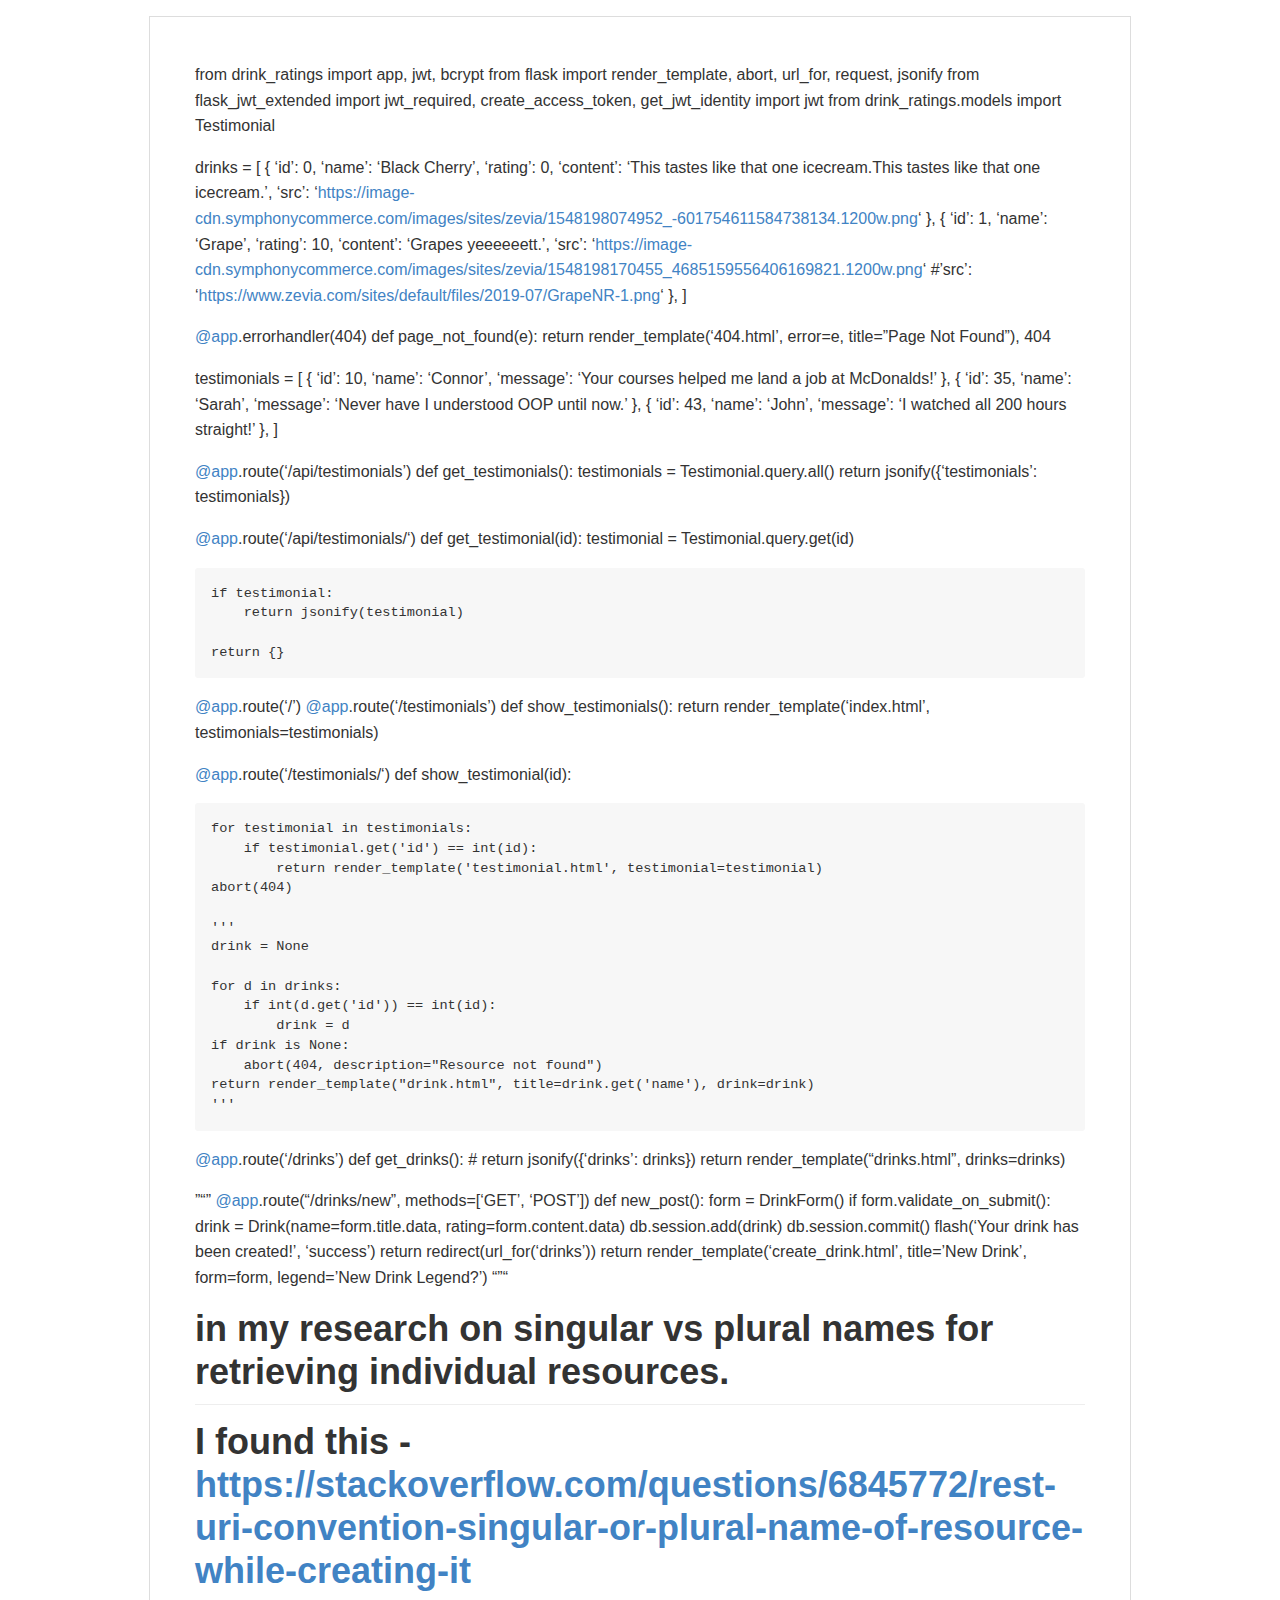
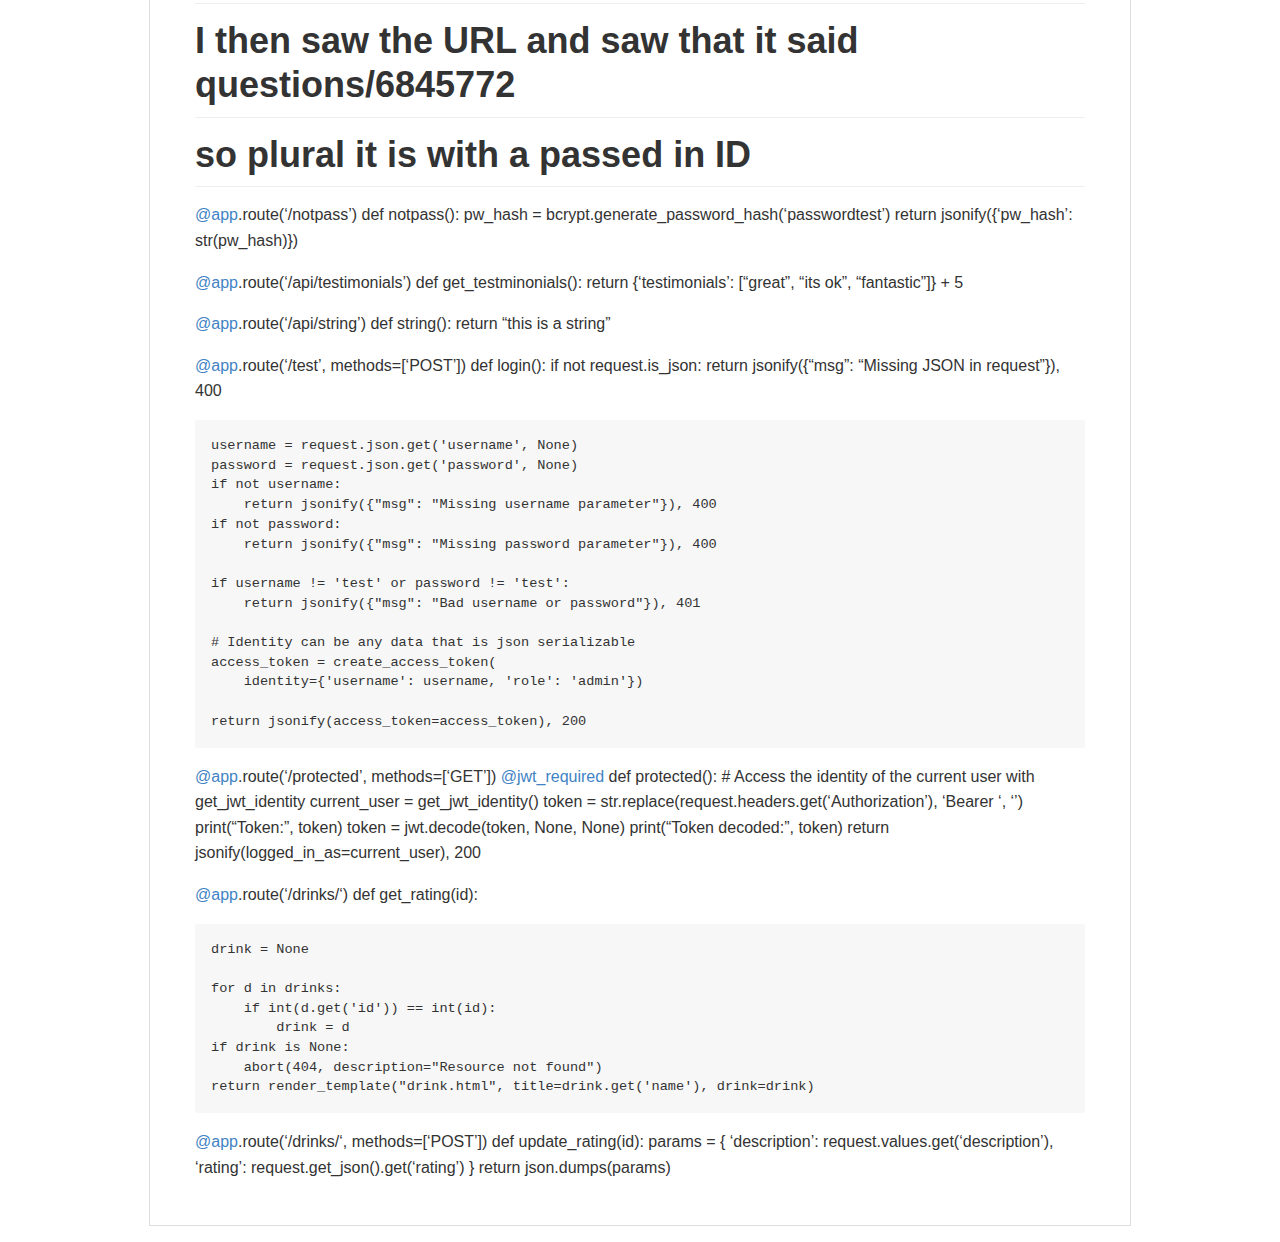
<file: flask-practice/drink_ratings/routes.html>
<!DOCTYPE html><html><head><meta charset="utf-8"><meta name="viewport" content="width=device-width, initial-scale=1"><style>body {
  max-width: 980px;
  border: 1px solid #ddd;
  outline: 1300px solid #fff;
  margin: 16px auto;
}

body .markdown-body
{
  padding: 45px;
}

@font-face {
  font-family: fontawesome-mini;
  src: url([data-uri]) format('woff');
}

.markdown-body {
  font-family: sans-serif;
  -ms-text-size-adjust: 100%;
  -webkit-text-size-adjust: 100%;
  color: #333333;
  overflow: hidden;
  font-family: "Helvetica Neue", Helvetica, "Segoe UI", Arial, freesans, sans-serif;
  font-size: 16px;
  line-height: 1.6;
  word-wrap: break-word;
}

.markdown-body a {
  background: transparent;
}

.markdown-body a:active,
.markdown-body a:hover {
  outline: 0;
}

.markdown-body b,
.markdown-body strong {
  font-weight: bold;
}

.markdown-body mark {
  background: #ff0;
  color: #000;
  font-style: italic;
  font-weight: bold;
}

.markdown-body sub,
.markdown-body sup {
  font-size: 75%;
  line-height: 0;
  position: relative;
  vertical-align: baseline;
}
.markdown-body sup {
  top: -0.5em;
}
.markdown-body sub {
  bottom: -0.25em;
}

.markdown-body h1 {
  font-size: 2em;
  margin: 0.67em 0;
}

.markdown-body img {
  border: 0;
}

.markdown-body hr {
  -moz-box-sizing: content-box;
  box-sizing: content-box;
  height: 0;
}

.markdown-body pre {
  overflow: auto;
}

.markdown-body code,
.markdown-body kbd,
.markdown-body pre,
.markdown-body samp {
  font-family: monospace, monospace;
  font-size: 1em;
}

.markdown-body input {
  color: inherit;
  font: inherit;
  margin: 0;
}

.markdown-body html input[disabled] {
  cursor: default;
}

.markdown-body input {
  line-height: normal;
}

.markdown-body input[type="checkbox"] {
  box-sizing: border-box;
  padding: 0;
}

.markdown-body table {
  border-collapse: collapse;
  border-spacing: 0;
}

.markdown-body td,
.markdown-body th {
  padding: 0;
}

.markdown-body .codehilitetable {
  border: 0;
  border-spacing: 0;
}

.markdown-body .codehilitetable tr {
  border: 0;
}

.markdown-body .codehilitetable pre,
.markdown-body .codehilitetable div.codehilite {
  margin: 0;
}

.markdown-body .linenos,
.markdown-body .code,
.markdown-body .codehilitetable td {
  border: 0;
  padding: 0;
}

.markdown-body td:not(.linenos) .linenodiv {
  padding: 0 !important;
}

.markdown-body .code {
  width: 100%;
}

.markdown-body .linenos div pre,
.markdown-body .linenodiv pre,
.markdown-body .linenodiv {
  border: 0;
  -webkit-border-radius: 0;
  -moz-border-radius: 0;
  border-radius: 0;
  -webkit-border-top-left-radius: 3px;
  -webkit-border-bottom-left-radius: 3px;
  -moz-border-radius-topleft: 3px;
  -moz-border-radius-bottomleft: 3px;
  border-top-left-radius: 3px;
  border-bottom-left-radius: 3px;
}

.markdown-body .code div pre,
.markdown-body .code div {
  border: 0;
  -webkit-border-radius: 0;
  -moz-border-radius: 0;
  border-radius: 0;
  -webkit-border-top-right-radius: 3px;
  -webkit-border-bottom-right-radius: 3px;
  -moz-border-radius-topright: 3px;
  -moz-border-radius-bottomright: 3px;
  border-top-right-radius: 3px;
  border-bottom-right-radius: 3px;
}

.markdown-body * {
  -moz-box-sizing: border-box;
  box-sizing: border-box;
}

.markdown-body input {
  font: 13px Helvetica, arial, freesans, clean, sans-serif, "Segoe UI Emoji", "Segoe UI Symbol";
  line-height: 1.4;
}

.markdown-body a {
  color: #4183c4;
  text-decoration: none;
}

.markdown-body a:hover,
.markdown-body a:focus,
.markdown-body a:active {
  text-decoration: underline;
}

.markdown-body hr {
  height: 0;
  margin: 15px 0;
  overflow: hidden;
  background: transparent;
  border: 0;
  border-bottom: 1px solid #ddd;
}

.markdown-body hr:before,
.markdown-body hr:after {
  display: table;
  content: " ";
}

.markdown-body hr:after {
  clear: both;
}

.markdown-body h1,
.markdown-body h2,
.markdown-body h3,
.markdown-body h4,
.markdown-body h5,
.markdown-body h6 {
  margin-top: 15px;
  margin-bottom: 15px;
  line-height: 1.1;
}

.markdown-body h1 {
  font-size: 30px;
}

.markdown-body h2 {
  font-size: 21px;
}

.markdown-body h3 {
  font-size: 16px;
}

.markdown-body h4 {
  font-size: 14px;
}

.markdown-body h5 {
  font-size: 12px;
}

.markdown-body h6 {
  font-size: 11px;
}

.markdown-body blockquote {
  margin: 0;
}

.markdown-body ul,
.markdown-body ol {
  padding: 0;
  margin-top: 0;
  margin-bottom: 0;
}

.markdown-body ol ol,
.markdown-body ul ol {
  list-style-type: lower-roman;
}

.markdown-body ul ul ol,
.markdown-body ul ol ol,
.markdown-body ol ul ol,
.markdown-body ol ol ol {
  list-style-type: lower-alpha;
}

.markdown-body dd {
  margin-left: 0;
}

.markdown-body code,
.markdown-body pre,
.markdown-body samp {
  font-family: Consolas, "Liberation Mono", Menlo, Courier, monospace;
  font-size: 12px;
}

.markdown-body pre {
  margin-top: 0;
  margin-bottom: 0;
}

.markdown-body kbd {
  background-color: #e7e7e7;
  background-image: -moz-linear-gradient(#fefefe, #e7e7e7);
  background-image: -webkit-linear-gradient(#fefefe, #e7e7e7);
  background-image: linear-gradient(#fefefe, #e7e7e7);
  background-repeat: repeat-x;
  border-radius: 2px;
  border: 1px solid #cfcfcf;
  color: #000;
  padding: 3px 5px;
  line-height: 10px;
  font: 11px Consolas, "Liberation Mono", Menlo, Courier, monospace;
  display: inline-block;
}

.markdown-body>*:first-child {
  margin-top: 0 !important;
}

.markdown-body>*:last-child {
  margin-bottom: 0 !important;
}

.markdown-body .headerlink {
  font: normal 400 16px fontawesome-mini;
  vertical-align: middle;
  margin-left: -16px;
  float: left;
  display: inline-block;
  text-decoration: none;
  opacity: 0;
  color: #333;
}

.markdown-body .headerlink:focus {
  outline: none;
}

.markdown-body h1 .headerlink {
  margin-top: 0.8rem;
}

.markdown-body h2 .headerlink,
.markdown-body h3 .headerlink {
  margin-top: 0.6rem;
}

.markdown-body h4 .headerlink {
  margin-top: 0.2rem;
}

.markdown-body h5 .headerlink,
.markdown-body h6 .headerlink {
  margin-top: 0;
}

.markdown-body .headerlink:hover,
.markdown-body h1:hover .headerlink,
.markdown-body h2:hover .headerlink,
.markdown-body h3:hover .headerlink,
.markdown-body h4:hover .headerlink,
.markdown-body h5:hover .headerlink,
.markdown-body h6:hover .headerlink {
  opacity: 1;
  text-decoration: none;
}

.markdown-body h1 {
  padding-bottom: 0.3em;
  font-size: 2.25em;
  line-height: 1.2;
  border-bottom: 1px solid #eee;
}

.markdown-body h2 {
  padding-bottom: 0.3em;
  font-size: 1.75em;
  line-height: 1.225;
  border-bottom: 1px solid #eee;
}

.markdown-body h3 {
  font-size: 1.5em;
  line-height: 1.43;
}

.markdown-body h4 {
  font-size: 1.25em;
}

.markdown-body h5 {
  font-size: 1em;
}

.markdown-body h6 {
  font-size: 1em;
  color: #777;
}

.markdown-body p,
.markdown-body blockquote,
.markdown-body ul,
.markdown-body ol,
.markdown-body dl,
.markdown-body table,
.markdown-body pre,
.markdown-body .admonition {
  margin-top: 0;
  margin-bottom: 16px;
}

.markdown-body hr {
  height: 4px;
  padding: 0;
  margin: 16px 0;
  background-color: #e7e7e7;
  border: 0 none;
}

.markdown-body ul,
.markdown-body ol {
  padding-left: 2em;
}

.markdown-body ul ul,
.markdown-body ul ol,
.markdown-body ol ol,
.markdown-body ol ul {
  margin-top: 0;
  margin-bottom: 0;
}

.markdown-body li>p {
  margin-top: 16px;
}

.markdown-body dl {
  padding: 0;
}

.markdown-body dl dt {
  padding: 0;
  margin-top: 16px;
  font-size: 1em;
  font-style: italic;
  font-weight: bold;
}

.markdown-body dl dd {
  padding: 0 16px;
  margin-bottom: 16px;
}

.markdown-body blockquote {
  padding: 0 15px;
  color: #777;
  border-left: 4px solid #ddd;
}

.markdown-body blockquote>:first-child {
  margin-top: 0;
}

.markdown-body blockquote>:last-child {
  margin-bottom: 0;
}

.markdown-body table {
  display: block;
  width: 100%;
  overflow: auto;
  word-break: normal;
  word-break: keep-all;
}

.markdown-body table th {
  font-weight: bold;
}

.markdown-body table th,
.markdown-body table td {
  padding: 6px 13px;
  border: 1px solid #ddd;
}

.markdown-body table tr {
  background-color: #fff;
  border-top: 1px solid #ccc;
}

.markdown-body table tr:nth-child(2n) {
  background-color: #f8f8f8;
}

.markdown-body img {
  max-width: 100%;
  -moz-box-sizing: border-box;
  box-sizing: border-box;
}

.markdown-body code,
.markdown-body samp {
  padding: 0;
  padding-top: 0.2em;
  padding-bottom: 0.2em;
  margin: 0;
  font-size: 85%;
  background-color: rgba(0,0,0,0.04);
  border-radius: 3px;
}

.markdown-body code:before,
.markdown-body code:after {
  letter-spacing: -0.2em;
  content: "\00a0";
}

.markdown-body pre>code {
  padding: 0;
  margin: 0;
  font-size: 100%;
  word-break: normal;
  white-space: pre;
  background: transparent;
  border: 0;
}

.markdown-body .codehilite {
  margin-bottom: 16px;
}

.markdown-body .codehilite pre,
.markdown-body pre {
  padding: 16px;
  overflow: auto;
  font-size: 85%;
  line-height: 1.45;
  background-color: #f7f7f7;
  border-radius: 3px;
}

.markdown-body .codehilite pre {
  margin-bottom: 0;
  word-break: normal;
}

.markdown-body pre {
  word-wrap: normal;
}

.markdown-body pre code {
  display: inline;
  max-width: initial;
  padding: 0;
  margin: 0;
  overflow: initial;
  line-height: inherit;
  word-wrap: normal;
  background-color: transparent;
  border: 0;
}

.markdown-body pre code:before,
.markdown-body pre code:after {
  content: normal;
}

/* Admonition */
.markdown-body .admonition {
  -webkit-border-radius: 3px;
  -moz-border-radius: 3px;
  position: relative;
  border-radius: 3px;
  border: 1px solid #e0e0e0;
  border-left: 6px solid #333;
  padding: 10px 10px 10px 30px;
}

.markdown-body .admonition table {
  color: #333;
}

.markdown-body .admonition p {
  padding: 0;
}

.markdown-body .admonition-title {
  font-weight: bold;
  margin: 0;
}

.markdown-body .admonition>.admonition-title {
  color: #333;
}

.markdown-body .attention>.admonition-title {
  color: #a6d796;
}

.markdown-body .caution>.admonition-title {
  color: #d7a796;
}

.markdown-body .hint>.admonition-title {
  color: #96c6d7;
}

.markdown-body .danger>.admonition-title {
  color: #c25f77;
}

.markdown-body .question>.admonition-title {
  color: #96a6d7;
}

.markdown-body .note>.admonition-title {
  color: #d7c896;
}

.markdown-body .admonition:before,
.markdown-body .attention:before,
.markdown-body .caution:before,
.markdown-body .hint:before,
.markdown-body .danger:before,
.markdown-body .question:before,
.markdown-body .note:before {
  font: normal normal 16px fontawesome-mini;
  -moz-osx-font-smoothing: grayscale;
  -webkit-user-select: none;
  -moz-user-select: none;
  -ms-user-select: none;
  user-select: none;
  line-height: 1.5;
  color: #333;
  position: absolute;
  left: 0;
  top: 0;
  padding-top: 10px;
  padding-left: 10px;
}

.markdown-body .admonition:before {
  content: "\f056\00a0";
  color: 333;
}

.markdown-body .attention:before {
  content: "\f058\00a0";
  color: #a6d796;
}

.markdown-body .caution:before {
  content: "\f06a\00a0";
  color: #d7a796;
}

.markdown-body .hint:before {
  content: "\f05a\00a0";
  color: #96c6d7;
}

.markdown-body .danger:before {
  content: "\f057\00a0";
  color: #c25f77;
}

.markdown-body .question:before {
  content: "\f059\00a0";
  color: #96a6d7;
}

.markdown-body .note:before {
  content: "\f040\00a0";
  color: #d7c896;
}

.markdown-body .admonition::after {
  content: normal;
}

.markdown-body .attention {
  border-left: 6px solid #a6d796;
}

.markdown-body .caution {
  border-left: 6px solid #d7a796;
}

.markdown-body .hint {
  border-left: 6px solid #96c6d7;
}

.markdown-body .danger {
  border-left: 6px solid #c25f77;
}

.markdown-body .question {
  border-left: 6px solid #96a6d7;
}

.markdown-body .note {
  border-left: 6px solid #d7c896;
}

.markdown-body .admonition>*:first-child {
  margin-top: 0 !important;
}

.markdown-body .admonition>*:last-child {
  margin-bottom: 0 !important;
}

/* progress bar*/
.markdown-body .progress {
  display: block;
  width: 300px;
  margin: 10px 0;
  height: 24px;
  -webkit-border-radius: 3px;
  -moz-border-radius: 3px;
  border-radius: 3px;
  background-color: #ededed;
  position: relative;
  box-shadow: inset -1px 1px 3px rgba(0, 0, 0, .1);
}

.markdown-body .progress-label {
  position: absolute;
  text-align: center;
  font-weight: bold;
  width: 100%; margin: 0;
  line-height: 24px;
  color: #333;
  text-shadow: 1px 1px 0 #fefefe, -1px -1px 0 #fefefe, -1px 1px 0 #fefefe, 1px -1px 0 #fefefe, 0 1px 0 #fefefe, 0 -1px 0 #fefefe, 1px 0 0 #fefefe, -1px 0 0 #fefefe, 1px 1px 2px #000;
  -webkit-font-smoothing: antialiased !important;
  white-space: nowrap;
  overflow: hidden;
}

.markdown-body .progress-bar {
  height: 24px;
  float: left;
  -webkit-border-radius: 3px;
  -moz-border-radius: 3px;
  border-radius: 3px;
  background-color: #96c6d7;
  box-shadow: inset 0 1px 0 rgba(255, 255, 255, .5), inset 0 -1px 0 rgba(0, 0, 0, .1);
  background-size: 30px 30px;
  background-image: -webkit-linear-gradient(
    135deg, rgba(255, 255, 255, .4) 27%,
    transparent 27%,
    transparent 52%, rgba(255, 255, 255, .4) 52%,
    rgba(255, 255, 255, .4) 77%,
    transparent 77%, transparent
  );
  background-image: -moz-linear-gradient(
    135deg,
    rgba(255, 255, 255, .4) 27%, transparent 27%,
    transparent 52%, rgba(255, 255, 255, .4) 52%,
    rgba(255, 255, 255, .4) 77%, transparent 77%,
    transparent
  );
  background-image: -ms-linear-gradient(
    135deg,
    rgba(255, 255, 255, .4) 27%, transparent 27%,
    transparent 52%, rgba(255, 255, 255, .4) 52%,
    rgba(255, 255, 255, .4) 77%, transparent 77%,
    transparent
  );
  background-image: -o-linear-gradient(
    135deg,
    rgba(255, 255, 255, .4) 27%, transparent 27%,
    transparent 52%, rgba(255, 255, 255, .4) 52%,
    rgba(255, 255, 255, .4) 77%, transparent 77%,
    transparent
  );
  background-image: linear-gradient(
    135deg,
    rgba(255, 255, 255, .4) 27%, transparent 27%,
    transparent 52%, rgba(255, 255, 255, .4) 52%,
    rgba(255, 255, 255, .4) 77%, transparent 77%,
    transparent
  );
}

.markdown-body .progress-100plus .progress-bar {
  background-color: #a6d796;
}

.markdown-body .progress-80plus .progress-bar {
  background-color: #c6d796;
}

.markdown-body .progress-60plus .progress-bar {
  background-color: #d7c896;
}

.markdown-body .progress-40plus .progress-bar {
  background-color: #d7a796;
}

.markdown-body .progress-20plus .progress-bar {
  background-color: #d796a6;
}

.markdown-body .progress-0plus .progress-bar {
  background-color: #c25f77;
}

.markdown-body .candystripe-animate .progress-bar{
  -webkit-animation: animate-stripes 3s linear infinite;
  -moz-animation: animate-stripes 3s linear infinite;
  animation: animate-stripes 3s linear infinite;
}

@-webkit-keyframes animate-stripes {
  0% {
    background-position: 0 0;
  }

  100% {
    background-position: 60px 0;
  }
}

@-moz-keyframes animate-stripes {
  0% {
    background-position: 0 0;
  }

  100% {
    background-position: 60px 0;
  }
}

@keyframes animate-stripes {
  0% {
    background-position: 0 0;
  }

  100% {
    background-position: 60px 0;
  }
}

.markdown-body .gloss .progress-bar {
  box-shadow:
    inset 0 4px 12px rgba(255, 255, 255, .7),
    inset 0 -12px 0 rgba(0, 0, 0, .05);
}

/* MultiMarkdown Critic Blocks */
.markdown-body .critic_mark {
  background: #ff0;
}

.markdown-body .critic_delete {
  color: #c82829;
  text-decoration: line-through;
}

.markdown-body .critic_insert {
  color: #718c00 ;
  text-decoration: underline;
}

.markdown-body .critic_comment {
  color: #8e908c;
  font-style: italic;
}

.markdown-body .headeranchor {
  font: normal normal 16px fontawesome-mini;
  line-height: 1;
  display: inline-block;
  text-decoration: none;
  -webkit-font-smoothing: antialiased;
  -moz-osx-font-smoothing: grayscale;
  -webkit-user-select: none;
  -moz-user-select: none;
  -ms-user-select: none;
  user-select: none;
}

.headeranchor:before {
  content: '\e157';
}

.markdown-body .task-list-item {
  list-style-type: none;
}

.markdown-body .task-list-item+.task-list-item {
  margin-top: 3px;
}

.markdown-body .task-list-item input {
  margin: 0 4px 0.25em -20px;
  vertical-align: middle;
}

/* Media */
@media only screen and (min-width: 480px) {
  .markdown-body {
    font-size:14px;
  }
}

@media only screen and (min-width: 768px) {
  .markdown-body {
    font-size:16px;
  }
}

@media print {
  .markdown-body * {
    background: transparent !important;
    color: black !important;
    filter:none !important;
    -ms-filter: none !important;
  }

  .markdown-body {
    font-size:12pt;
    max-width:100%;
    outline:none;
    border: 0;
  }

  .markdown-body a,
  .markdown-body a:visited {
    text-decoration: underline;
  }

  .markdown-body .headeranchor-link {
    display: none;
  }

  .markdown-body a[href]:after {
    content: " (" attr(href) ")";
  }

  .markdown-body abbr[title]:after {
    content: " (" attr(title) ")";
  }

  .markdown-body .ir a:after,
  .markdown-body a[href^="javascript:"]:after,
  .markdown-body a[href^="#"]:after {
    content: "";
  }

  .markdown-body pre {
    white-space: pre;
    white-space: pre-wrap;
    word-wrap: break-word;
  }

  .markdown-body pre,
  .markdown-body blockquote {
    border: 1px solid #999;
    padding-right: 1em;
    page-break-inside: avoid;
  }

  .markdown-body .progress,
  .markdown-body .progress-bar {
    -moz-box-shadow: none;
    -webkit-box-shadow: none;
    box-shadow: none;
  }

  .markdown-body .progress {
    border: 1px solid #ddd;
  }

  .markdown-body .progress-bar {
    height: 22px;
    border-right: 1px solid #ddd;
  }

  .markdown-body tr,
  .markdown-body img {
    page-break-inside: avoid;
  }

  .markdown-body img {
    max-width: 100% !important;
  }

  .markdown-body p,
  .markdown-body h2,
  .markdown-body h3 {
    orphans: 3;
    widows: 3;
  }

  .markdown-body h2,
  .markdown-body h3 {
    page-break-after: avoid;
  }
}
</style><style>/*GitHub*/
.codehilite {background-color:#fff;color:#333333;}
.codehilite .hll {background-color:#ffffcc;}
.codehilite .c{color:#999988;font-style:italic}
.codehilite .err{color:#a61717;background-color:#e3d2d2}
.codehilite .k{font-weight:bold}
.codehilite .o{font-weight:bold}
.codehilite .cm{color:#999988;font-style:italic}
.codehilite .cp{color:#999999;font-weight:bold}
.codehilite .c1{color:#999988;font-style:italic}
.codehilite .cs{color:#999999;font-weight:bold;font-style:italic}
.codehilite .gd{color:#000000;background-color:#ffdddd}
.codehilite .ge{font-style:italic}
.codehilite .gr{color:#aa0000}
.codehilite .gh{color:#999999}
.codehilite .gi{color:#000000;background-color:#ddffdd}
.codehilite .go{color:#888888}
.codehilite .gp{color:#555555}
.codehilite .gs{font-weight:bold}
.codehilite .gu{color:#800080;font-weight:bold}
.codehilite .gt{color:#aa0000}
.codehilite .kc{font-weight:bold}
.codehilite .kd{font-weight:bold}
.codehilite .kn{font-weight:bold}
.codehilite .kp{font-weight:bold}
.codehilite .kr{font-weight:bold}
.codehilite .kt{color:#445588;font-weight:bold}
.codehilite .m{color:#009999}
.codehilite .s{color:#dd1144}
.codehilite .n{color:#333333}
.codehilite .na{color:teal}
.codehilite .nb{color:#0086b3}
.codehilite .nc{color:#445588;font-weight:bold}
.codehilite .no{color:teal}
.codehilite .ni{color:purple}
.codehilite .ne{color:#990000;font-weight:bold}
.codehilite .nf{color:#990000;font-weight:bold}
.codehilite .nn{color:#555555}
.codehilite .nt{color:navy}
.codehilite .nv{color:teal}
.codehilite .ow{font-weight:bold}
.codehilite .w{color:#bbbbbb}
.codehilite .mf{color:#009999}
.codehilite .mh{color:#009999}
.codehilite .mi{color:#009999}
.codehilite .mo{color:#009999}
.codehilite .sb{color:#dd1144}
.codehilite .sc{color:#dd1144}
.codehilite .sd{color:#dd1144}
.codehilite .s2{color:#dd1144}
.codehilite .se{color:#dd1144}
.codehilite .sh{color:#dd1144}
.codehilite .si{color:#dd1144}
.codehilite .sx{color:#dd1144}
.codehilite .sr{color:#009926}
.codehilite .s1{color:#dd1144}
.codehilite .ss{color:#990073}
.codehilite .bp{color:#999999}
.codehilite .vc{color:teal}
.codehilite .vg{color:teal}
.codehilite .vi{color:teal}
.codehilite .il{color:#009999}
.codehilite .gc{color:#999;background-color:#EAF2F5}
</style><title>routes</title></head><body><article class="markdown-body"><p>from drink_ratings import app, jwt, bcrypt
from flask import render_template, abort, url_for, request, jsonify
from flask_jwt_extended import jwt_required, create_access_token, get_jwt_identity
import jwt
from drink_ratings.models import Testimonial</p>
<p>drinks = [
    {
        &lsquo;id&rsquo;: 0,
        &lsquo;name&rsquo;: &lsquo;Black Cherry&rsquo;,
        &lsquo;rating&rsquo;: 0,
        &lsquo;content&rsquo;: &lsquo;This tastes like that one icecream.This tastes like that one icecream.&rsquo;,
        &lsquo;src&rsquo;: &lsquo;<a href="https://image-cdn.symphonycommerce.com/images/sites/zevia/1548198074952_-601754611584738134.1200w.png">https://image-cdn.symphonycommerce.com/images/sites/zevia/1548198074952_-601754611584738134.1200w.png</a>&lsquo;
    },
    {
        &lsquo;id&rsquo;: 1,
        &lsquo;name&rsquo;: &lsquo;Grape&rsquo;,
        &lsquo;rating&rsquo;: 10,
        &lsquo;content&rsquo;: &lsquo;Grapes yeeeeeett.&rsquo;,
        &lsquo;src&rsquo;: &lsquo;<a href="https://image-cdn.symphonycommerce.com/images/sites/zevia/1548198170455_4685159556406169821.1200w.png">https://image-cdn.symphonycommerce.com/images/sites/zevia/1548198170455_4685159556406169821.1200w.png</a>&lsquo;
        #&rsquo;src&rsquo;: &lsquo;<a href="https://www.zevia.com/sites/default/files/2019-07/GrapeNR-1.png">https://www.zevia.com/sites/default/files/2019-07/GrapeNR-1.png</a>&lsquo;
    },
]</p>
<p><a class="magiclink magiclink-github magiclink-mention" href="https://github.com/app" title="GitHub User: app">@app</a>.errorhandler(404)
def page_not_found(e):
    return render_template(&lsquo;404.html&rsquo;, error=e, title=&rdquo;Page Not Found&rdquo;), 404</p>
<p>testimonials = [
    {
        &lsquo;id&rsquo;: 10,
        &lsquo;name&rsquo;: &lsquo;Connor&rsquo;,
        &lsquo;message&rsquo;: &lsquo;Your courses helped me land a job at McDonalds!&rsquo;
    },
    {
        &lsquo;id&rsquo;: 35,
        &lsquo;name&rsquo;: &lsquo;Sarah&rsquo;,
        &lsquo;message&rsquo;: &lsquo;Never have I understood OOP until now.&rsquo;
    },
    {
        &lsquo;id&rsquo;: 43,
        &lsquo;name&rsquo;: &lsquo;John&rsquo;,
        &lsquo;message&rsquo;: &lsquo;I watched all 200 hours straight!&rsquo;
    },
]</p>
<p><a class="magiclink magiclink-github magiclink-mention" href="https://github.com/app" title="GitHub User: app">@app</a>.route(&lsquo;/api/testimonials&rsquo;)
def get_testimonials():
    testimonials = Testimonial.query.all()
    return jsonify({&lsquo;testimonials&rsquo;: testimonials})</p>
<p><a class="magiclink magiclink-github magiclink-mention" href="https://github.com/app" title="GitHub User: app">@app</a>.route(&lsquo;/api/testimonials/<id>&lsquo;)
def get_testimonial(id):
    testimonial = Testimonial.query.get(id)</p>
<div class="codehilite"><pre>if testimonial:
    return jsonify(testimonial)

return {}
</pre></div>


<p><a class="magiclink magiclink-github magiclink-mention" href="https://github.com/app" title="GitHub User: app">@app</a>.route(&lsquo;/&rsquo;)
<a class="magiclink magiclink-github magiclink-mention" href="https://github.com/app" title="GitHub User: app">@app</a>.route(&lsquo;/testimonials&rsquo;)
def show_testimonials():
    return render_template(&lsquo;index.html&rsquo;, testimonials=testimonials)</p>
<p><a class="magiclink magiclink-github magiclink-mention" href="https://github.com/app" title="GitHub User: app">@app</a>.route(&lsquo;/testimonials/<id>&lsquo;)
def show_testimonial(id):</p>
<div class="codehilite"><pre>for testimonial in testimonials:
    if testimonial.get(&#39;id&#39;) == int(id):
        return render_template(&#39;testimonial.html&#39;, testimonial=testimonial)
abort(404)

&#39;&#39;&#39;
drink = None

for d in drinks:
    if int(d.get(&#39;id&#39;)) == int(id):
        drink = d
if drink is None:
    abort(404, description=&quot;Resource not found&quot;)
return render_template(&quot;drink.html&quot;, title=drink.get(&#39;name&#39;), drink=drink)
&#39;&#39;&#39;
</pre></div>


<p><a class="magiclink magiclink-github magiclink-mention" href="https://github.com/app" title="GitHub User: app">@app</a>.route(&lsquo;/drinks&rsquo;)
def get_drinks():
    # return jsonify({&lsquo;drinks&rsquo;: drinks})
    return render_template(&ldquo;drinks.html&rdquo;, drinks=drinks)</p>
<p>&rdquo;&ldquo;&rdquo;
<a class="magiclink magiclink-github magiclink-mention" href="https://github.com/app" title="GitHub User: app">@app</a>.route(&ldquo;/drinks/new&rdquo;, methods=[&lsquo;GET&rsquo;, &lsquo;POST&rsquo;])
def new_post():
    form = DrinkForm()
    if form.validate_on_submit():
        drink = Drink(name=form.title.data,
                    rating=form.content.data)
        db.session.add(drink)
        db.session.commit()
        flash(&lsquo;Your drink has been created!&rsquo;, &lsquo;success&rsquo;)
        return redirect(url_for(&lsquo;drinks&rsquo;))
    return render_template(&lsquo;create_drink.html&rsquo;, title=&rsquo;New Drink&rsquo;,
                           form=form, legend=&rsquo;New Drink Legend?&rsquo;)
&ldquo;&rdquo;&ldquo;</p>
<h1 id="in-my-research-on-singular-vs-plural-names-for-retrieving-individual-resources">in my research on singular vs plural names for retrieving individual resources.<a class="headerlink" href="#in-my-research-on-singular-vs-plural-names-for-retrieving-individual-resources" title="Permanent link"></a></h1>
<h1 id="i-found-this-httpsstackoverflowcomquestions6845772rest-uri-convention-singular-or-plural-name-of-resource-while-creating-it">I found this - <a href="https://stackoverflow.com/questions/6845772/rest-uri-convention-singular-or-plural-name-of-resource-while-creating-it">https://stackoverflow.com/questions/6845772/rest-uri-convention-singular-or-plural-name-of-resource-while-creating-it</a><a class="headerlink" href="#i-found-this-httpsstackoverflowcomquestions6845772rest-uri-convention-singular-or-plural-name-of-resource-while-creating-it" title="Permanent link"></a></h1>
<h1 id="i-then-saw-the-url-and-saw-that-it-said-questions6845772">I then saw the URL and saw that it said questions/6845772<a class="headerlink" href="#i-then-saw-the-url-and-saw-that-it-said-questions6845772" title="Permanent link"></a></h1>
<h1 id="so-plural-it-is-with-a-passed-in-id">so plural it is with a passed in ID<a class="headerlink" href="#so-plural-it-is-with-a-passed-in-id" title="Permanent link"></a></h1>
<p><a class="magiclink magiclink-github magiclink-mention" href="https://github.com/app" title="GitHub User: app">@app</a>.route(&lsquo;/notpass&rsquo;)
def notpass():
    pw_hash = bcrypt.generate_password_hash(&lsquo;passwordtest&rsquo;)
    return jsonify({&lsquo;pw_hash&rsquo;: str(pw_hash)})</p>
<p><a class="magiclink magiclink-github magiclink-mention" href="https://github.com/app" title="GitHub User: app">@app</a>.route(&lsquo;/api/testimonials&rsquo;)
def get_testminonials():
    return {&lsquo;testimonials&rsquo;: [&ldquo;great&rdquo;, &ldquo;its ok&rdquo;, &ldquo;fantastic&rdquo;]} + 5</p>
<p><a class="magiclink magiclink-github magiclink-mention" href="https://github.com/app" title="GitHub User: app">@app</a>.route(&lsquo;/api/string&rsquo;)
def string():
    return &ldquo;this is a string&rdquo;</p>
<p><a class="magiclink magiclink-github magiclink-mention" href="https://github.com/app" title="GitHub User: app">@app</a>.route(&lsquo;/test&rsquo;, methods=[&lsquo;POST&rsquo;])
def login():
    if not request.is_json:
        return jsonify({&ldquo;msg&rdquo;: &ldquo;Missing JSON in request&rdquo;}), 400</p>
<div class="codehilite"><pre>username = request.json.get(&#39;username&#39;, None)
password = request.json.get(&#39;password&#39;, None)
if not username:
    return jsonify({&quot;msg&quot;: &quot;Missing username parameter&quot;}), 400
if not password:
    return jsonify({&quot;msg&quot;: &quot;Missing password parameter&quot;}), 400

if username != &#39;test&#39; or password != &#39;test&#39;:
    return jsonify({&quot;msg&quot;: &quot;Bad username or password&quot;}), 401

# Identity can be any data that is json serializable
access_token = create_access_token(
    identity={&#39;username&#39;: username, &#39;role&#39;: &#39;admin&#39;})

return jsonify(access_token=access_token), 200
</pre></div>


<p><a class="magiclink magiclink-github magiclink-mention" href="https://github.com/app" title="GitHub User: app">@app</a>.route(&lsquo;/protected&rsquo;, methods=[&lsquo;GET&rsquo;])
<a class="magiclink magiclink-github magiclink-mention" href="https://github.com/jwt_required" title="GitHub User: jwt_required">@jwt_required</a>
def protected():
    # Access the identity of the current user with get_jwt_identity
    current_user = get_jwt_identity()
    token = str.replace(request.headers.get(&lsquo;Authorization&rsquo;), &lsquo;Bearer &lsquo;, &lsquo;&rsquo;)
    print(&ldquo;Token:&rdquo;, token)
    token = jwt.decode(token, None, None)
    print(&ldquo;Token decoded:&rdquo;, token)
    return jsonify(logged_in_as=current_user), 200</p>
<p><a class="magiclink magiclink-github magiclink-mention" href="https://github.com/app" title="GitHub User: app">@app</a>.route(&lsquo;/drinks/<id>&lsquo;)
def get_rating(id):</p>
<div class="codehilite"><pre>drink = None

for d in drinks:
    if int(d.get(&#39;id&#39;)) == int(id):
        drink = d
if drink is None:
    abort(404, description=&quot;Resource not found&quot;)
return render_template(&quot;drink.html&quot;, title=drink.get(&#39;name&#39;), drink=drink)
</pre></div>


<p><a class="magiclink magiclink-github magiclink-mention" href="https://github.com/app" title="GitHub User: app">@app</a>.route(&lsquo;/drinks/<id>&lsquo;, methods=[&lsquo;POST&rsquo;])
def update_rating(id):
    params = {
        &lsquo;description&rsquo;: request.values.get(&lsquo;description&rsquo;),
        &lsquo;rating&rsquo;: request.get_json().get(&lsquo;rating&rsquo;)
    }
    return json.dumps(params)</p></article></body></html>
</file>
